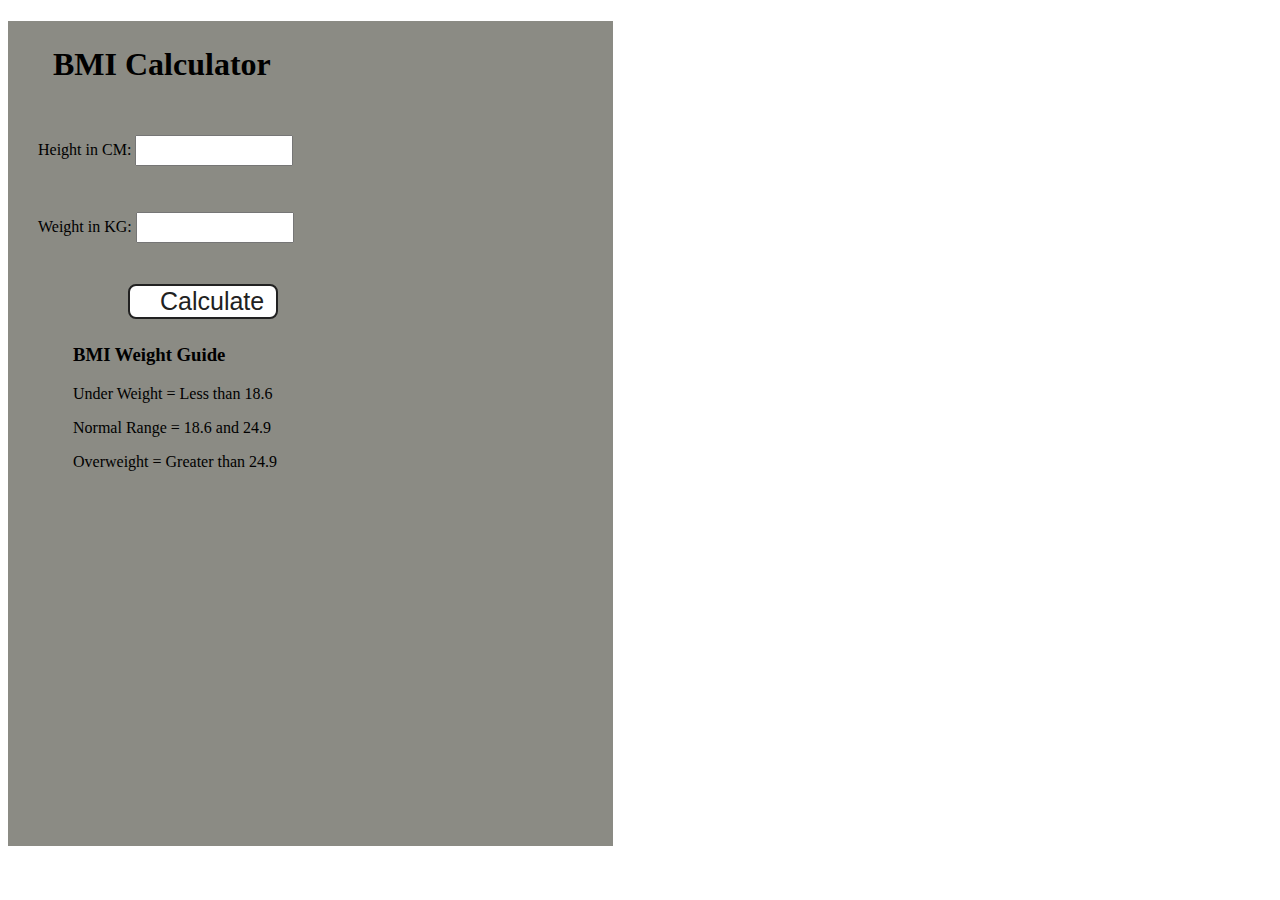
<file: BMI-Calculator/index.html>
<!DOCTYPE html>
<html lang="en">
<head>
    <meta charset="UTF-8">
    <meta name="viewport" content="width=device-width, initial-scale=1.0">
    <title>BMI Calculator</title>
    <link rel="stylesheet" href="style.css">
</head>
<body>
 <div class="container">
    <h1>BMI Calculator</h1>
    <form action="">
        <p>
            <label for="">Height in CM:</label>
            <input type="text" id="height">
        </p>
        <p>
            <label for="">Weight in KG:</label>
            <input type="text" id="weight">
        </p>
        <button>Calculate</button>
        <div id="results"></div>
        <div id="weight-guide">
            <h3>BMI Weight Guide</h3>
            <p>Under Weight = Less than 18.6</p>
            <p>Normal Range = 18.6 and 24.9</p>
            <p>Overweight = Greater than 24.9</p>
        </div>
    </form>
 </div>
    



</body>
<script src="script.js"></script>
</html>
</file>
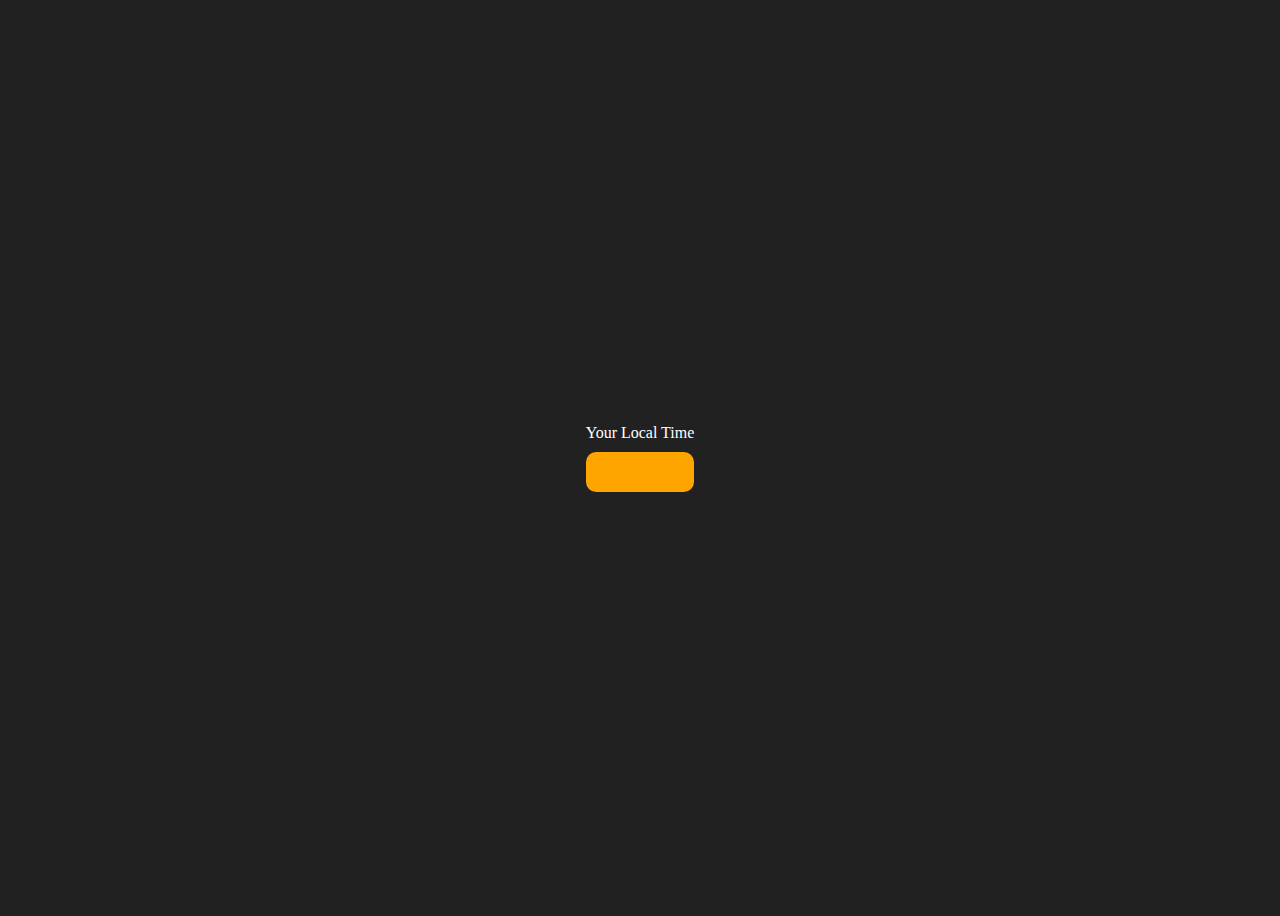
<file: digital-clock/index.html>
<!DOCTYPE html>
<html lang="en">
<head>
    <meta charset="UTF-8">
    <meta name="viewport" content="width=device-width, initial-scale=1.0">
    <title>Your Local Time</title>
    <link rel="stylesheet" href="style.css">
</head>
<body>

<div class="center">
    <div id="banner">
        <span>Your Local Time</span>
        <div id="clock"></div>
    </div>
</div>



<script src="script.js"></script>
</body>

</html>
</file>
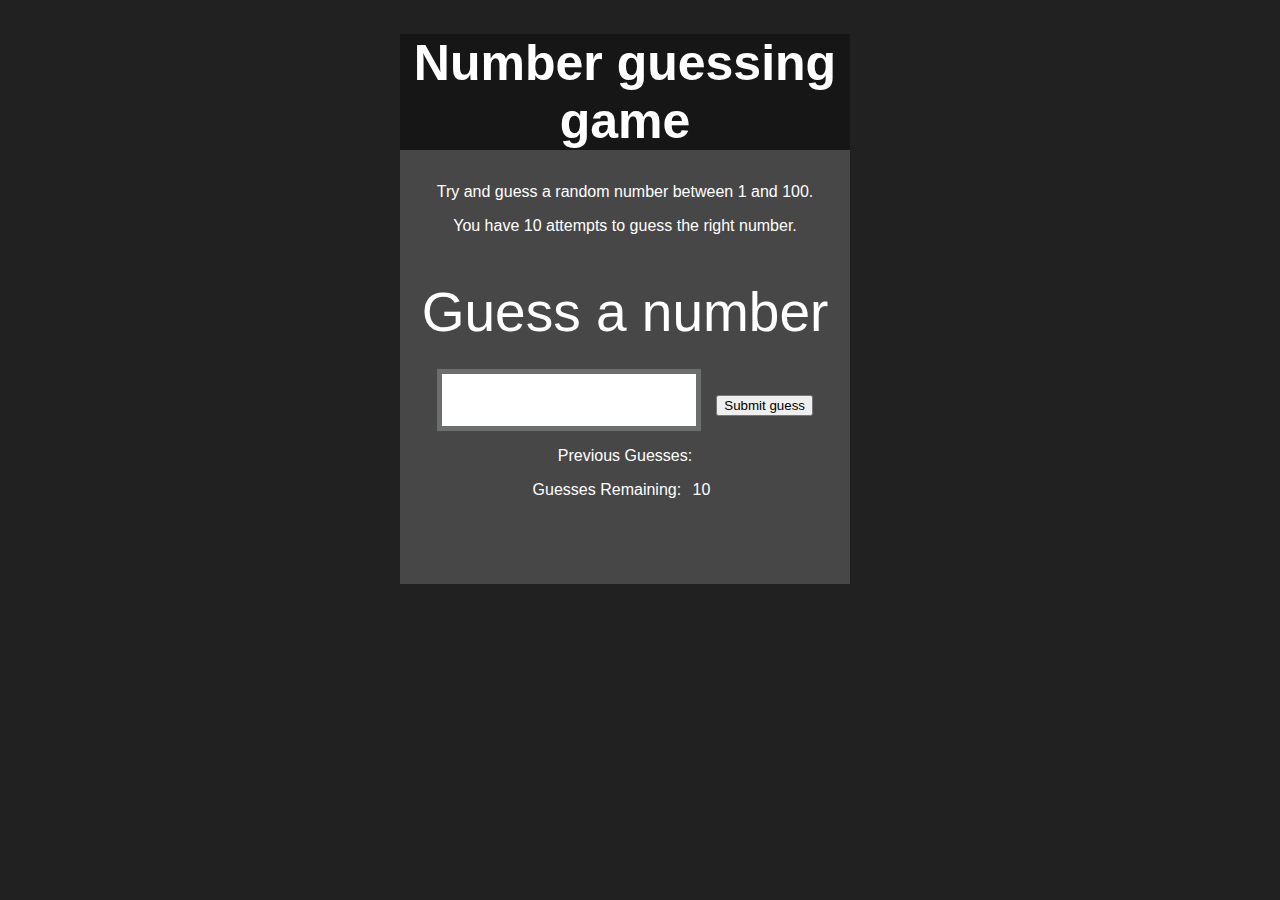
<file: Gues the number/index.html>
<!DOCTYPE html>
<html lang="en">
<head>
    <meta charset="UTF-8">
    <meta name="viewport" content="width=device-width, initial-scale=1.0">
    <title>Number Guessing Game</title>
    <link rel="stylesheet" href="style.css">
</head>
<body>
    
    <div id="wrapper">
        <h1>Number guessing game</h1>
      <p>Try and guess a random number between 1 and 100.</p>
      <p>You have 10 attempts to guess the right number.</p>
      </br>
          <form class="form">
              <label2 for="guessField" id="guess">Guess a number</label>
              <input type="text" id="guessField" class="guessField">
              <input type="submit" id="subt" value="Submit guess" class="guessSubmit">
          </form>
  
          <div class="resultParas">
              <p >Previous Guesses: <span class="guesses"></span></p>
              <p >Guesses Remaining: <span class="lastResult">10</span></p>
              <p class="lowOrHi"></p>
          </div>
      </div>


<script src="script.js"></script>
</body>
</html>
</file>
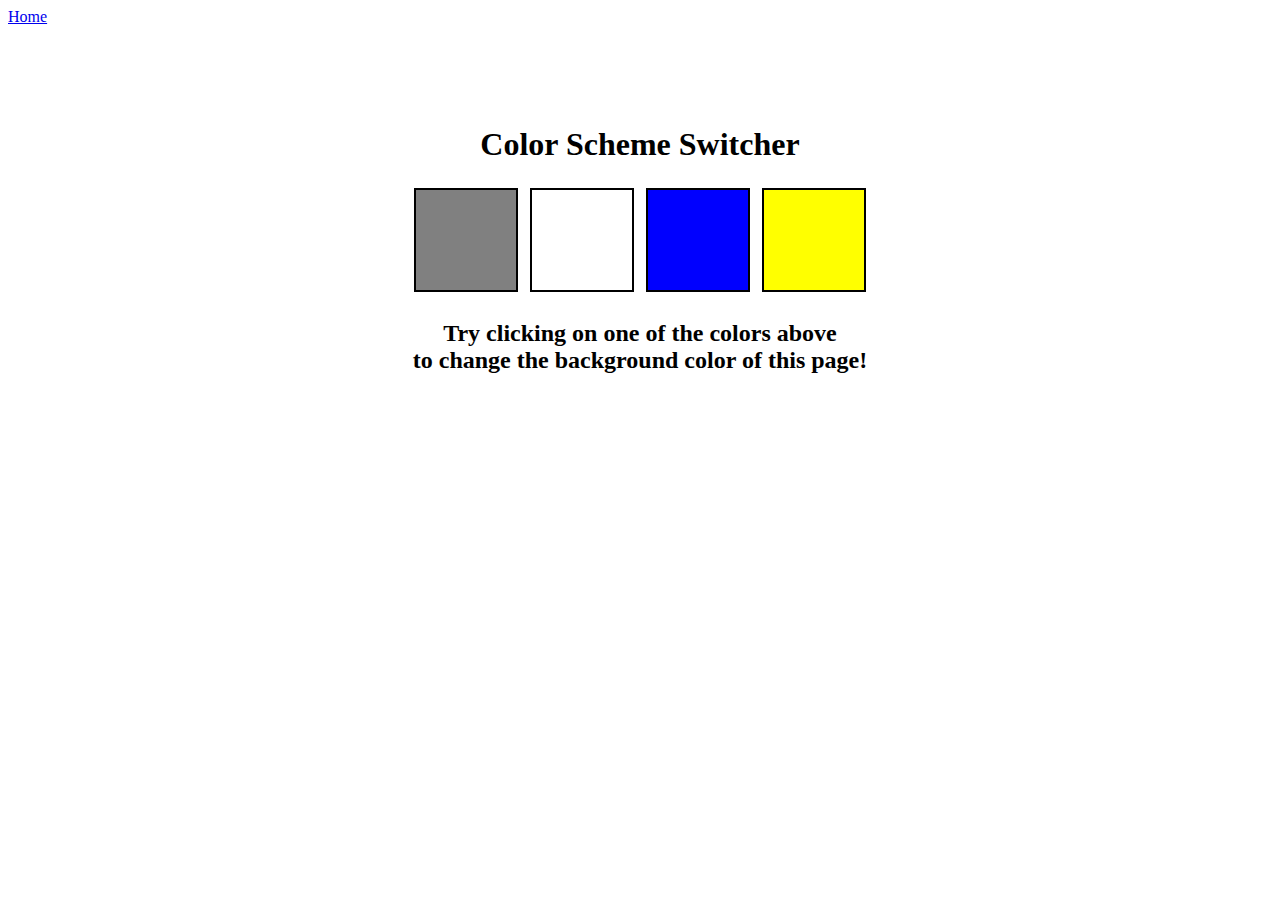
<file: color-changer/ex.html>
<!DOCTYPE html>
<html lang="en">
<head>
    <meta charset="UTF-8">
    <meta name="viewport" content="width=device-width, initial-scale=1.0">
    <title>Document</title>
    <link rel="stylesheet" href="style.css">
</head>
<body>

<nav>
    <a href="/" aria-current="page">Home</a>
     
</nav>

<div class="canvas">
    <h1>Color Scheme Switcher</h1>
    <span class="button" id="gray"></span>
    <span class="button" id="white"></span>
    <span class="button" id="blue"></span>
    <span  class="button" id="yellow"></span>

    <h2>
        Try clicking on one of the colors above
        <span>to change the background color of this page!</span>
    </h2>
</div>
    

<script src="script.js"></script>
</body>
</html>
</file>
<file: BMI-Calculator/style.css>
.container{
    width: 575px;
    height: 825px;
    background-color: #8b8b84;
    padding-left: 30px;

}
#height,
#weight{
    width: 150px;
    height: 25px;
    margin-top: 30px;
}

#weight-guide{
    margin-left: 35px;
    margin-top: 25px;
}

#results{
    font-size: 35px;
    margin-left: 90px;
    margin-top: 20px;
    color: rgb(241,241,241);

}
button{
    width: 150px;
    height: 35px;
    margin-left: 90px;
    margin-top: 25px;
    background-color: #fff;
    padding: 1px 30px;
    border-radius: 8px;
    color: #212121;
    text-decoration: none;
    border: 2px solid #212121;
    font-size: 25px;
}

h1{
    padding-left: 15px;
    padding-top: 25px;
}
</file>
<file: digital-clock/style.css>
body{
    background-color: #212121;
    color: #fff;
}

.center{
    display: flex;
    height: 100vh;
    justify-content: center;
    align-items: center;
    flex-direction: column;
}
#clock{
    font-size: 40px;
    background-color: orange;
    padding: 20px 50px;
    margin-top: 10px;
    border-radius: 10px;
}
</file>
<file: Gues the number/style.css>
html{
    font-family: sans-serif;
}
body{
    width: 300px;
    max-width: 750px;
    min-width: 480px;
    margin: 0 auto;
    background-color: #212121;
}
.lastResult{
    color: white;
    padding: 7px;
}
.Guesses{
    color: white;
    padding: 7px;

}
button {
    background-color: #141414;
    color: #fff;
    width: 250px;
    height: 50px;
    border-radius: 25px;
    font-size: 30px;
    border-style: none;
    margin-top: 30px;
    /* margin-left: 50px; */
  }
  #guessField {
    color: #000;
    width: 250px;
    height: 50px;
    font-size: 30px;
    border-style: none;
    margin-top: 25px;
  
    /* margin-left: 50px; */
    border: 5px solid #6c6d6d;
    text-align: center;
  }
  #guess {
    font-size: 55px;
    /* margin-left: 90px; */
    margin-top: 120px;
    color: #fff;
  }
  .guesses {
    background-color: #7a7a7a;
  }
  
  #wrapper {
    box-sizing: border-box;
    text-align: center;
    width: 450px;
    height: 550px;
    background-color: #474747;
    color: #fff;
    font-size: 25px;
  }
  h1 {
    background-color: #161616;
  
    color: #fff;
    text-align: center;
  }
  
  p {
    font-size: 16px;
    text-align: center;
  }
</file>
<file: color-changer/style.css>
html {
    margin: 0;
}

span {
    display: block;
}

.canvas{
    margin: 100px auto 100px;
    width: 80%;
    text-align: center;


}

.button {
    width: 100px;
    height: 100px;
    border: solid black 2px;
    display: inline-block;
    margin: 4px;
}

#gray{
    background-color: gray;
}

#white{
    background-color: white;
}

#blue{
    background-color: blue;
}
#yellow{
    background-color: yellow;
}
</file>
